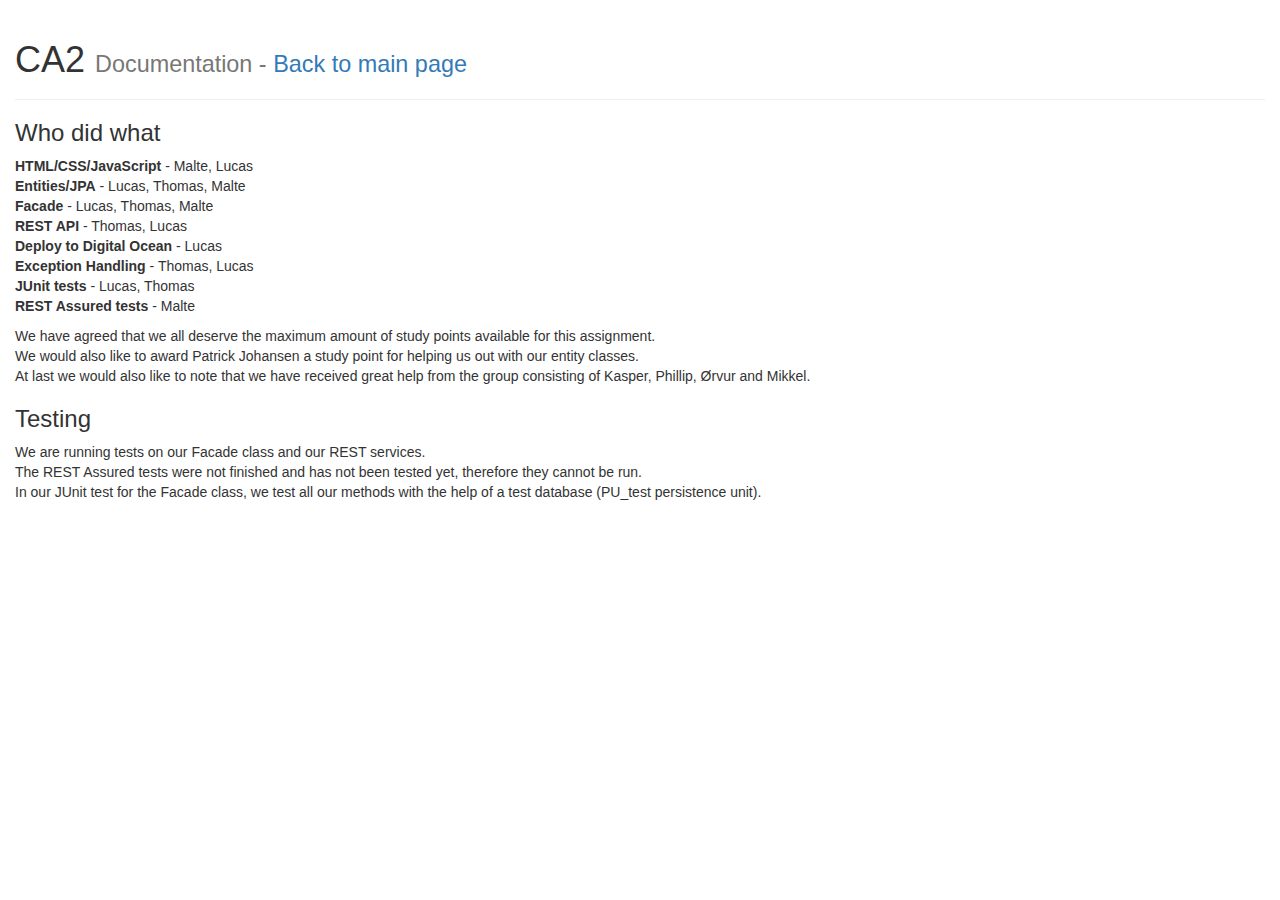
<file: src/main/webapp/documentation.html>
<!DOCTYPE html>
<html>
    <head>
        <title>CA2 - Documentation</title>
        <meta charset="UTF-8">
        <meta name="viewport" content="width=device-width, initial-scale=1.0">
        <link rel="stylesheet" href="https://maxcdn.bootstrapcdn.com/bootstrap/3.3.7/css/bootstrap.min.css">
    </head>
    <body>
        <div class="container-fluid">
            <div class="page-header">
                <h1>CA2 <small>Documentation - <a href="index.html">Back to main page</a></small></h1>
            </div>
            <h3>Who did what</h3>
            <p>
                <strong>HTML/CSS/JavaScript</strong> - Malte, Lucas<br>
                <strong>Entities/JPA</strong> - Lucas, Thomas, Malte<br>
                <strong>Facade</strong> - Lucas, Thomas, Malte<br>
                <strong>REST API</strong> - Thomas, Lucas<br>
                <strong>Deploy to Digital Ocean</strong> - Lucas<br>
                <strong>Exception Handling</strong> - Thomas, Lucas<br>
                <strong>JUnit tests</strong> - Lucas, Thomas<br>
                <strong>REST Assured tests</strong> - Malte
            </p>
            <p>
                We have agreed that we all deserve the maximum amount of study points available for this assignment.<br>
                We would also like to award Patrick Johansen a study point for helping us out with our entity classes.<br>
                At last we would also like to note that we have received great help from the group consisting of Kasper, Phillip, Ørvur and Mikkel.
            </p>
            <h3>Testing</h3>
            <p>
                We are running tests on our Facade class and our REST services.<br>
                The REST Assured tests were not finished and has not been tested yet, therefore they cannot be run.<br>
                In our JUnit test for the Facade class, we test all our methods with the help of a test database (PU_test persistence unit).
            </p>
        </div>
    </body>
</html>
</file>
